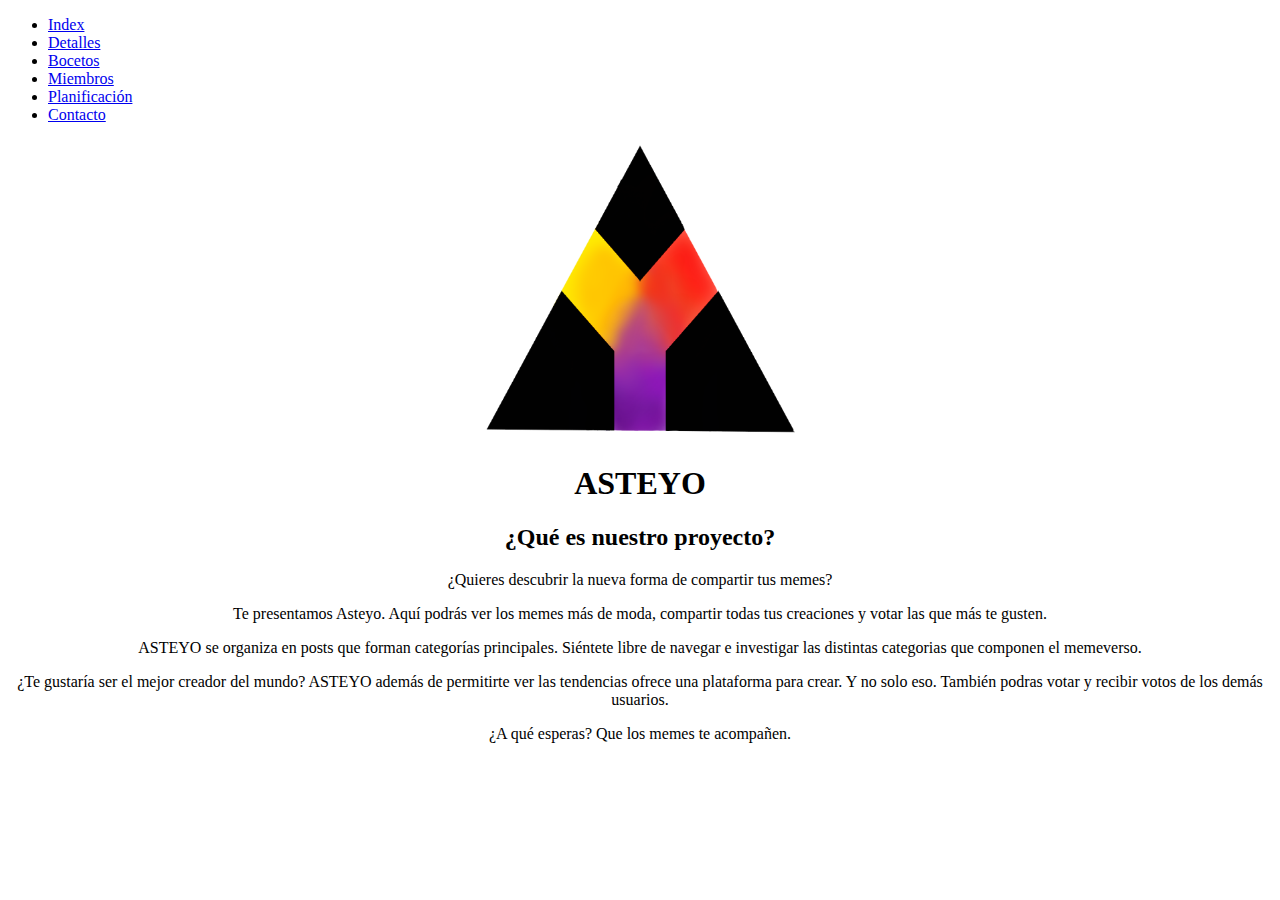
<file: p1/index.html>
<!DOCTYPE html>
<html>
  <head>
    <meta charset="UTF-8">
		<title> Inicio | Asteyo </title>
  </head>

  <body>

		<!-- Menu a utilizar en todas las paginas -->
		<div class="menu">
			<ul>
				<li><a href="./index.html">Index</a></li>
				<li><a href="./detalles.html">Detalles</a></li>
				<li><a href="./bocetos.html">Bocetos</a></li>
				<li><a href="./miembros.html">Miembros</a></li>
				<li><a href="./planificacion.html">Planificación</a></li>
				<li><a href="./contacto.html">Contacto</a></li>
			</ul>
		</div>

		
		<div class="contenedor">

			<div align="center" id="logo">

				<img src="img/logoAsteyo.png" width="320" height="300">

			</div>

			<div align="center" id="contenido">
				<h1> ASTEYO </h1>

				<h2>¿Qué es nuestro proyecto?</h2>
				<p> ¿Quieres descubrir la nueva forma de compartir tus memes? </p>

				<p> Te presentamos Asteyo. Aquí podrás ver los memes más de moda, compartir todas tus creaciones y votar las que más te gusten.</p>

				<p> ASTEYO se organiza en posts que forman categorías principales. 
				Siéntete libre de navegar e investigar las distintas categorias que componen el memeverso. 
				</p>

				<p>¿Te gustaría ser el mejor creador del mundo? ASTEYO además de permitirte ver las tendencias ofrece una plataforma para crear.
				Y no solo eso. También podras votar y recibir votos de los demás usuarios.</p>

				<p> ¿A qué esperas? Que los memes te acompañen. </p>

			</div>
			
		</div>

		

  </body>

</html>
</file>
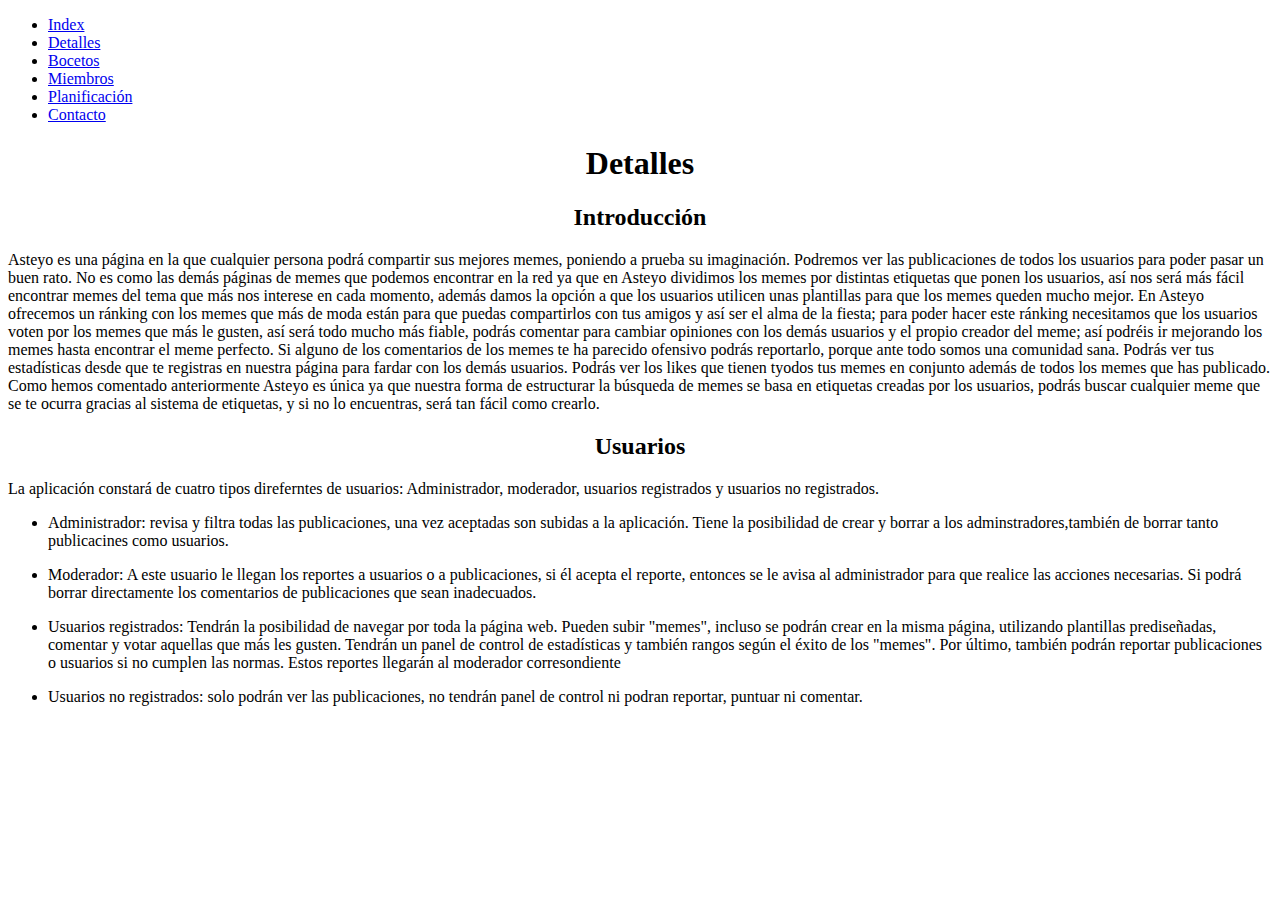
<file: p1/detalles.html>
<!DOCTYPE html>
<html>
    <head>
        <meta charset="UTF-8">
        <title> Detalles | Asteyo </title>
    </head>

    <body>

        <div class="menu">
            <ul>
                <li><a href="./index.html">Index</a></li>
                <li><a href="./detalles.html">Detalles</a></li>
                <li><a href="./bocetos.html">Bocetos</a></li>
                <li><a href="./miembros.html">Miembros</a></li>
                <li><a href="./planificacion.html">Planificación</a></li>
                <li><a href="./contacto.html">Contacto</a></li>
            </ul>
        </div>

        <div class="contenedor">

            <h1 align = "center">Detalles</h1>
        

            <!--Introducción que explica el propósito de nuestra página-->
            <h2 align = "center">Introducción</h2>
            <p>	
                Asteyo es una página en la que cualquier persona podrá compartir sus mejores memes, poniendo a prueba su imaginación. Podremos ver las publicaciones de todos los usuarios para poder pasar un buen rato.
				No es como las demás páginas de memes que podemos encontrar en la red ya que en Asteyo dividimos los memes por distintas etiquetas que ponen los usuarios, así nos será más fácil encontrar memes del tema
				que más nos interese en cada momento, además damos la opción a que los usuarios utilicen unas plantillas para que los memes queden mucho mejor. 
				En Asteyo ofrecemos un ránking con los memes que más de moda están para que puedas compartirlos con tus amigos y así ser el alma de la fiesta; para poder hacer este ránking necesitamos que los usuarios
				voten por los memes que más le gusten, así será todo mucho más fiable, podrás comentar para cambiar opiniones con los demás usuarios y el propio creador del meme; así podréis ir mejorando los memes hasta
				encontrar el meme perfecto. Si alguno de los comentarios de los memes te ha parecido ofensivo podrás reportarlo, porque ante todo somos una comunidad sana.
				Podrás ver tus estadísticas desde que te registras en nuestra página para fardar con los demás usuarios. Podrás ver los likes que tienen tyodos tus memes en conjunto además de todos los memes que has publicado.
				Como hemos comentado anteriormente Asteyo es única ya que nuestra forma de estructurar la búsqueda de memes se basa en etiquetas creadas por los usuarios, podrás buscar cualquier meme que se te ocurra gracias
				al sistema de etiquetas, y si no lo encuentras, será tan fácil como crearlo.
            
            </p>
                
            <!--Explicación de los distintos tipos de usuarios y sus roles-->
            <h2 align = "center">Usuarios</h2>

            <p>La aplicación constará de cuatro tipos direferntes de usuarios: Administrador, moderador, usuarios registrados y usuarios no registrados.</p>

            <ul>
                <li><p>Administrador: revisa y filtra todas las publicaciones, una vez aceptadas son subidas a la aplicación. 
                    Tiene la posibilidad de crear y borrar a los adminstradores,también de borrar tanto publicacines como usuarios.
                    </p>
                </li>

                <li><p>Moderador: A este usuario le llegan los reportes a usuarios o a publicaciones, si él acepta el reporte, entonces se le avisa al administrador para que realice las acciones necesarias.
                    Si podrá borrar directamente los comentarios de publicaciones que sean inadecuados.
                    </p>
                </li>

                <li><p>Usuarios registrados: Tendrán la posibilidad de navegar por toda la página web. 
                    Pueden subir "memes", incluso se podrán crear en la misma página, utilizando plantillas prediseñadas, comentar y votar aquellas que más les gusten.
                    Tendrán un panel de control de estadísticas y también rangos según el éxito de los "memes".
                    Por último, también podrán reportar publicaciones o usuarios si no cumplen las normas. Estos reportes llegarán al moderador corresondiente
                    </p>
                </li>

                <li> <p>Usuarios no registrados: solo podrán ver las publicaciones, no tendrán panel de control ni podran reportar, puntuar ni comentar.</p> </li>

            </ul>

        </div>
		
    </body>

</html>
</file>
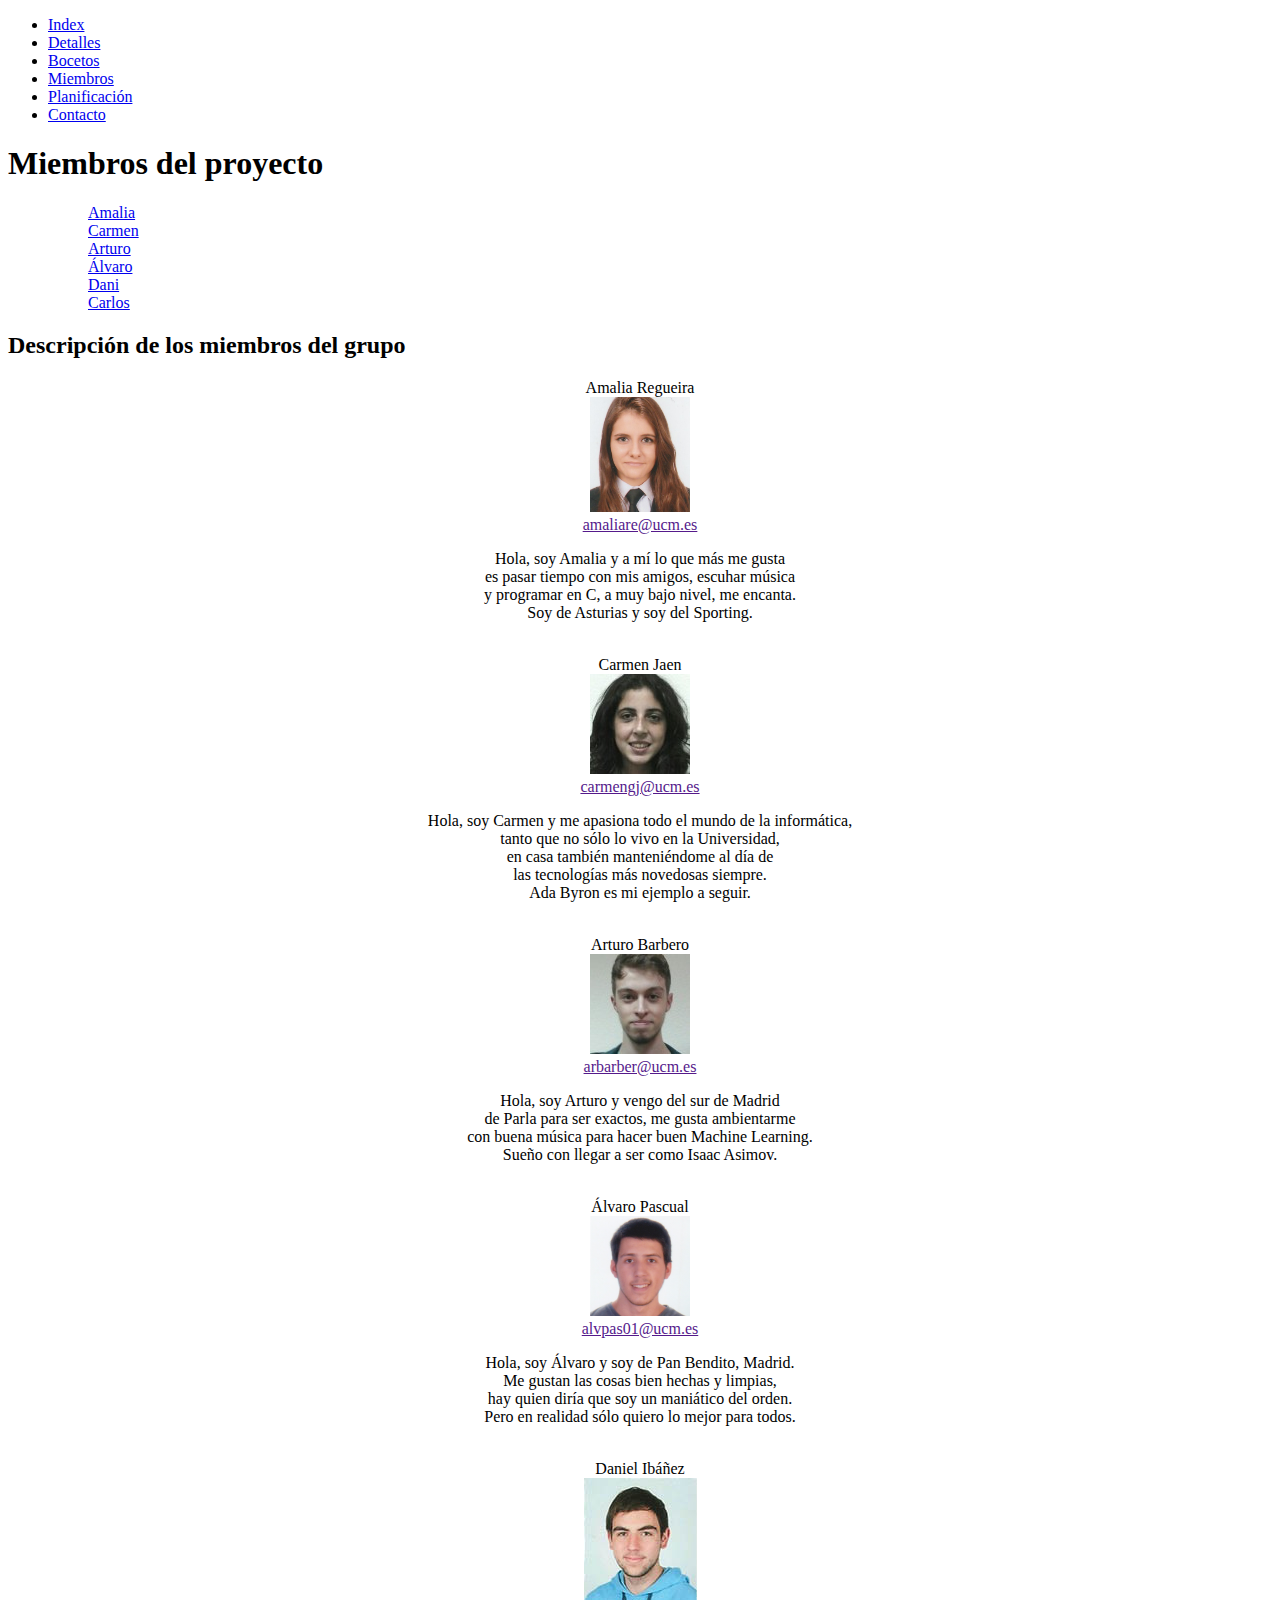
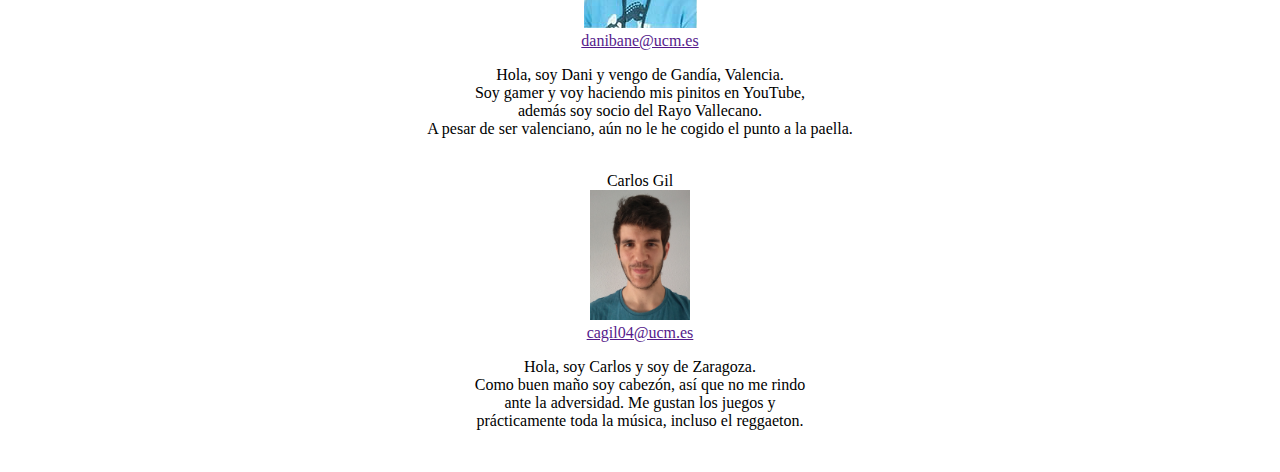
<file: p1/miembros.html>
<!DOCTYPE html>
<html>
    <head>
        <meta charset="UTF-8">
	    <title> Miembros | Asteyo </title>
    </head>

    <body>
		<div class="menu">
			<ul>
			    <li><a href="./index.html">Index</a></li>
				<li><a href="./detalles.html">Detalles</a></li>
				<li><a href="./bocetos.html">Bocetos</a></li>
				<li><a href="./miembros.html">Miembros</a></li>
				<li><a href="./planificacion.html">Planificación</a></li>
				<li><a href="./contacto.html">Contacto</a></li>
			</ul>
		</div>
        
        <div class="contenedor">

            <h1>Miembros del proyecto</h1>

            <div id="indice">
                            
                    <a href="#Amalia" style="margin-left:5em;">Amalia </a>
                    </br>
                    <a href="#Carmen" style="margin-left:5em;">Carmen</a>
                    </br>
                    <a href="#Arturo" style="margin-left:5em;">Arturo</a>
                    </br>
                    <a href="#Alvaro" style="margin-left:5em;">Álvaro</a>
                    </br>
                    <a href="#Dani" style="margin-left:5em;">Dani</a>
                    </br>
                    <a href="#Carlos" style="margin-left:5em;">Carlos</a>
                    </br>
            </div>

            <h2>Descripción de los miembros del grupo</h2>
                          
            <div id="miembros" align="center">
                        
                <a name="Amalia">Amalia Regueira</a> </br>
                <img src="img/amalia.jpg" width="100" height="115">
                </br>
                <a href="">amaliare@ucm.es</a></br>
                <p>Hola, soy Amalia y a mí lo que más me gusta 
                </br>es pasar tiempo con mis amigos, escuhar música 
                </br>y programar en C, a muy bajo nivel, me encanta.
                </br> Soy de Asturias y soy del Sporting.</p>
                </br>
                            
                <a name="Carmen">Carmen Jaen</a> </br>
                <img src="img/carmen.jpg">
                </br>
                <a href="">carmengj@ucm.es</a></br>
                <p>Hola, soy Carmen y me apasiona todo el mundo de la informática,
                </br>tanto que no sólo lo vivo en la Universidad,
                </br>en casa también manteniéndome al día de 
                </br>las tecnologías más novedosas siempre. 
                </br>Ada Byron es mi ejemplo a seguir.</p>
                </br>
                            
                <a name="Arturo">Arturo Barbero</a> </br>
                <img src="img/arturo.jpg">
                </br>
                <a href="">arbarber@ucm.es</a></br>
                <p>Hola, soy Arturo y vengo del sur de Madrid
                </br>de Parla para ser exactos, me gusta ambientarme 
                </br>con buena música para hacer buen Machine Learning. 
                </br>Sueño con llegar a ser como Isaac Asimov.</p>
                </br>
                            
                <a name="Alvaro">Álvaro Pascual</a> </br>
                <img src="img/alvaro.png">
                </br>
                <a href="">alvpas01@ucm.es</a></br>
                <p>Hola, soy Álvaro y soy de Pan Bendito, Madrid.
                </br>Me gustan las cosas bien hechas y limpias,
                </br>hay quien diría que soy un maniático del orden. 
                </br>Pero en realidad sólo quiero lo mejor para todos.</p>
                </br>
                            
                <a name="Dani">Daniel Ibáñez</a> </br>
                <img src="img/dani.jpg">
                </br>
                <a href="">danibane@ucm.es</a></br>
                <p>Hola, soy Dani y vengo de Gandía, Valencia.
                </br>Soy gamer y voy haciendo mis pinitos en YouTube,
                </br>además soy socio del Rayo Vallecano. 
                </br>A pesar de ser valenciano, aún no le he cogido el punto a la paella.</p>
                </br>
                            
                <a name="Carlos">Carlos Gil</a> </br>
                <img src="img/carlos.jpg" width="100" height="130">
                </br>
                <a href="">cagil04@ucm.es</a></br>
                <p>Hola, soy Carlos y soy de Zaragoza.
                </br>Como buen maño soy cabezón, así que no me rindo 
                </br>ante la adversidad. Me gustan los juegos y  
                </br>prácticamente toda la música, incluso el reggaeton.</p>
                </br>

            </div>

        </div>



    </body>

</html>
</file>
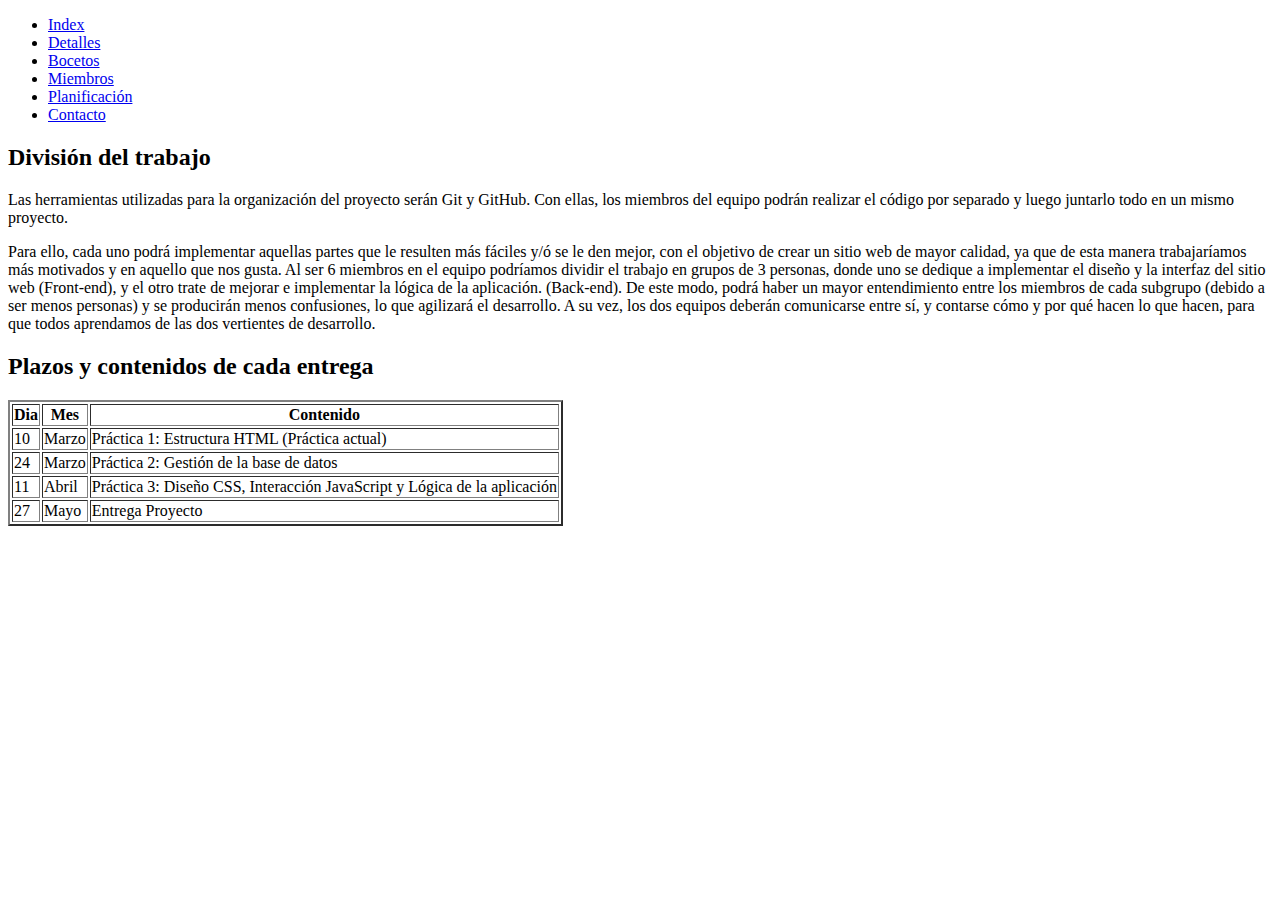
<file: p1/planificacion.html>
<!DOCTYPE html>
<html>
    <head>
        <meta charset="UTF-8"/>
        <title> Planificación | Asteyo </title>
    </head>

    <body>

        <div class="menu">
            <ul>
                <li><a href="./index.html">Index</a></li>
                <li><a href="./detalles.html">Detalles</a></li>
                <li><a href="./bocetos.html">Bocetos</a></li>
                <li><a href="./miembros.html">Miembros</a></li>
                <li><a href="./planificacion.html">Planificación</a></li>
                <li><a href="./contacto.html">Contacto</a></li>
            </ul>
        </div>
                
        <div class="contenedor">

            <h2>División del trabajo</h2>
            <p>Las herramientas utilizadas para la organización del proyecto serán Git y GitHub. Con ellas, los miembros del equipo podrán realizar el 
                código por separado y luego juntarlo todo en un mismo proyecto.</p>
            <p>Para ello, cada uno podrá implementar aquellas partes que le resulten más fáciles y/ó se le den mejor, con el objetivo de crear un sitio web de mayor calidad,
                ya que de esta manera trabajaríamos más motivados y en aquello que nos gusta. Al ser 6 miembros en el equipo podríamos dividir el trabajo en grupos
                de 3 personas, donde uno se dedique a implementar el diseño y la interfaz del sitio web (Front-end), y el otro trate de mejorar e implementar la lógica de la aplicación.
                (Back-end). De este modo, podrá haber un mayor entendimiento entre los miembros de cada subgrupo (debido a ser menos personas) y se producirán menos confusiones, lo que
                agilizará el desarrollo. 
                A su vez, los dos equipos deberán comunicarse entre sí, y contarse cómo y por qué hacen lo que hacen, para que todos aprendamos de las dos vertientes de desarrollo.
            </p>

            <h2>Plazos y contenidos de cada entrega</h2>
            
            <!-- Definición de la tabla -->
            <table border="2">
                <tr>
                    <th>Dia</th>
                    <th>Mes</th>
                    <th>Contenido</th>
                </tr>

                <tr>
                    <td>10</td>
                    <td>Marzo</td>
                    <td>Práctica 1: Estructura HTML (Práctica actual)</td>
                </tr>

                <tr>
                    <td>24</td>
                    <td>Marzo</td>
                    <td>Práctica 2: Gestión de la base de datos</td>
                </tr>

                <tr>
                    <td>11</td>
                    <td>Abril</td>
                    <td>Práctica 3: Diseño CSS, Interacción JavaScript y Lógica de la aplicación</td>
                </tr>

                <tr>
                    <td>27</td>
                    <td>Mayo</td>
                    <td>Entrega Proyecto</td>
                </tr>

            </table>
            
 
        </div>

    </body>

</html>
</file>
